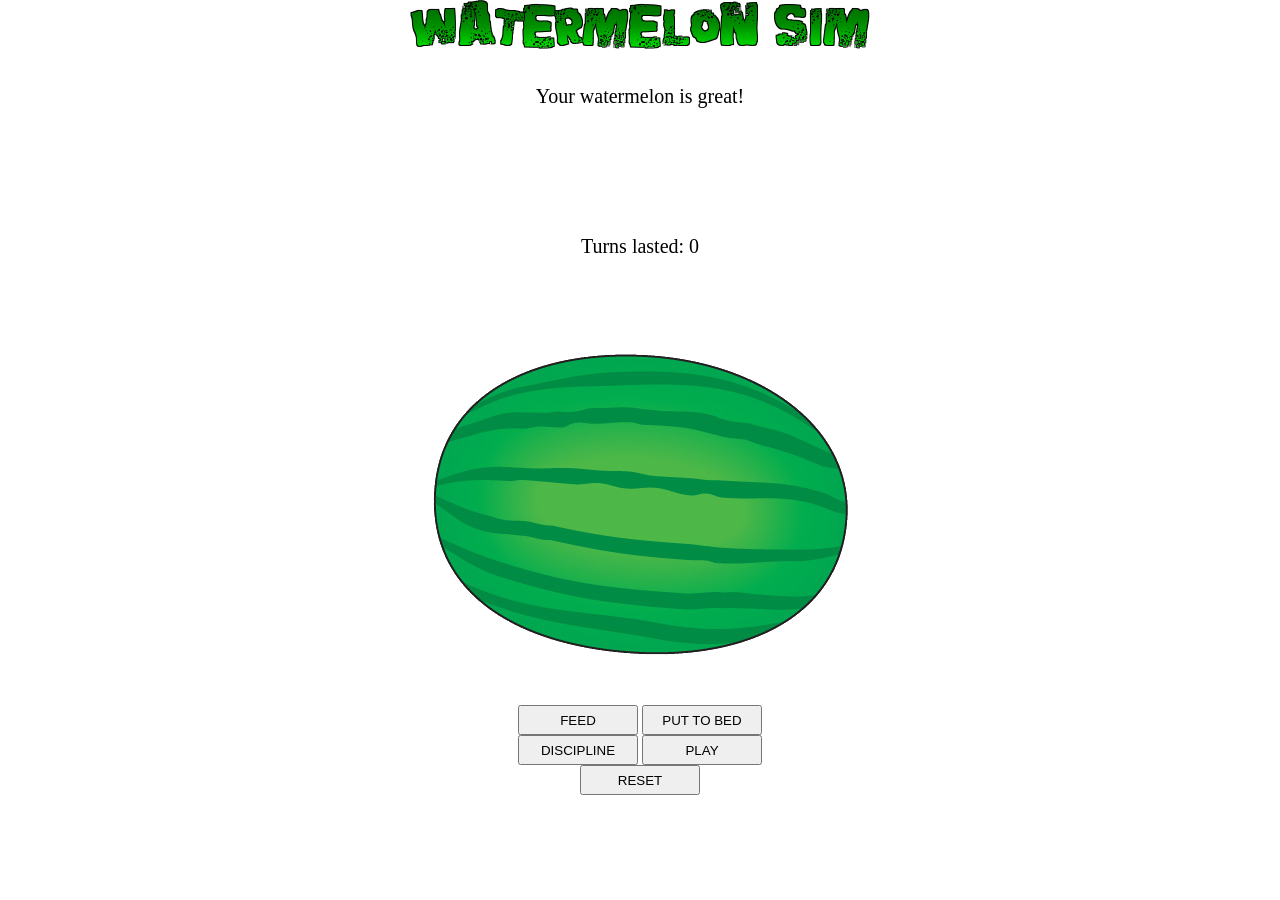
<file: index.html>
<!DOCTYPE html>
<html>
<head>     
<link rel="stylesheet" href="css/melon.css"> 
</head>

<body>
<header><img src="imgs/header.png"></header>
<canvas id="output1" width="517" height="652"></canvas>
<script src="js/melon.js"></script>

<button onclick="feed()">FEED</button>
<button onclick="sleep()">PUT TO BED</button>
</br>
<button onclick="disc()">DISCIPLINE</button>
<button onclick="play()">PLAY</button>
</br>
<button onClick="window.location.reload()">RESET</button>

</br></br>
</body>
</html>
</file>
<file: css/melon.css>
body 
{
	margin: 0px;
	padding: 0px;
	text-align: center;
}
canvas 
{
	margin-left: auto;
	margin-right: auto;
	display: block;
}
button
{
	width: 120px;
	height: 30px;
}
</file>
